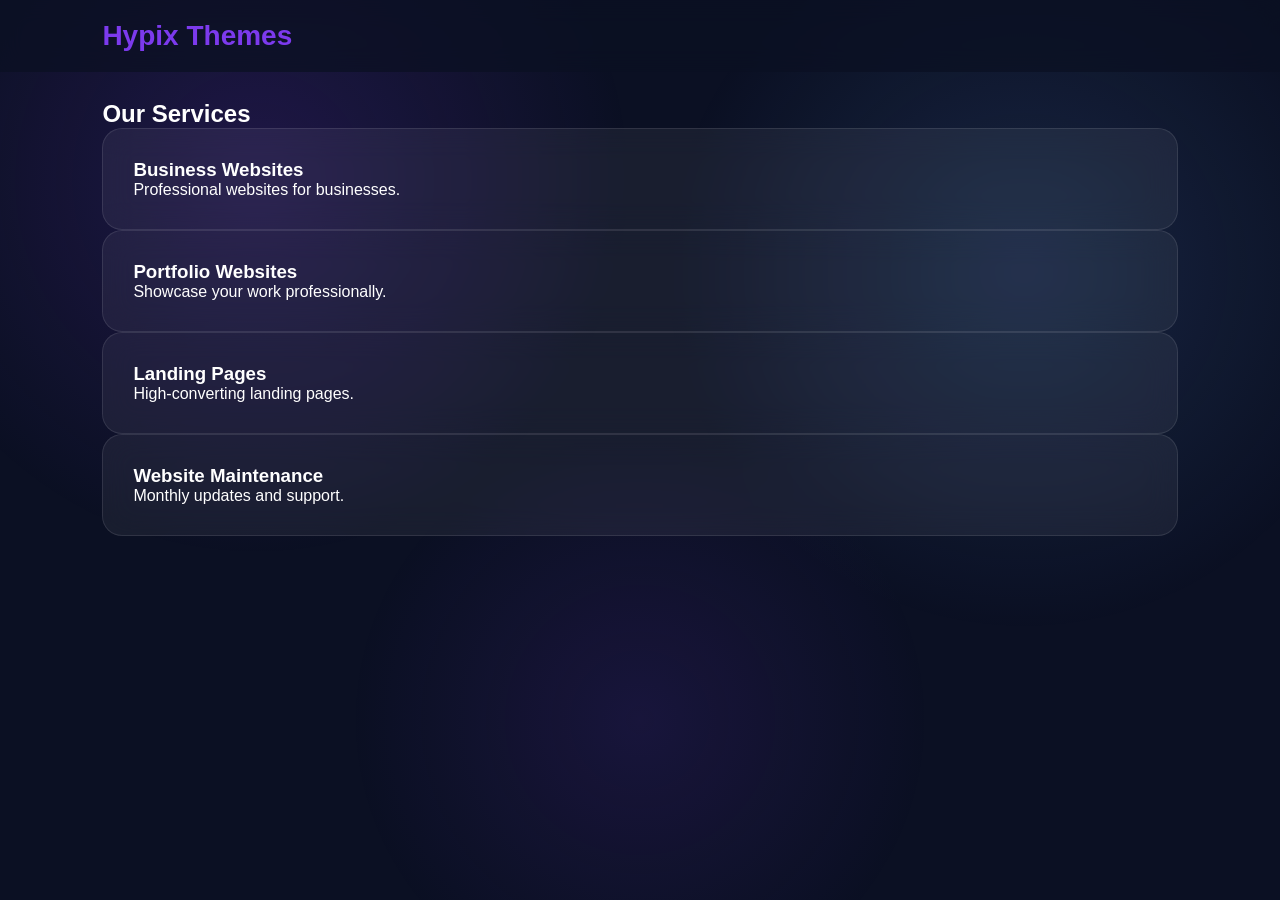
<file: services.html>
<!DOCTYPE html>
<html lang="en">
<head>
<meta charset="UTF-8">
<meta name="viewport" content="width=device-width, initial-scale=1.0">
<title>Services - Hypix Themes Web</title>
<link rel="stylesheet" href="css/style.css">
</head>
<body>

<nav class="navbar">
    <div class="logo">Hypix Themes</div>
</nav>

<section>
    <h2>Our Services</h2>

    <div class="feature-grid">

        <div class="card">
            <h3>Business Websites</h3>
            <p>Professional websites for businesses.</p>
        </div>

        <div class="card">
            <h3>Portfolio Websites</h3>
            <p>Showcase your work professionally.</p>
        </div>

        <div class="card">
            <h3>Landing Pages</h3>
            <p>High-converting landing pages.</p>
        </div>

        <div class="card">
            <h3>Website Maintenance</h3>
            <p>Monthly updates and support.</p>
        </div>

    </div>
</section>

</body>
</html>
</file>
<file: css/style.css>
/* =========================
   HYPIX THEMES STYLE.CSS
========================= */

*{
    margin:0;
    padding:0;
    box-sizing:border-box;
    scroll-behavior:smooth;
}

body{
    font-family:'Segoe UI',sans-serif;
    background:#0B1023;
    color:#fff;
    overflow-x:hidden;
}

/* Animated Background */

body::before{
    content:"";
    position:fixed;
    width:100%;
    height:100%;
    background:
    radial-gradient(circle at 20% 20%,rgba(124,58,237,.18),transparent 30%),
    radial-gradient(circle at 80% 30%,rgba(96,165,250,.15),transparent 30%),
    radial-gradient(circle at 50% 80%,rgba(124,58,237,.12),transparent 30%);
    z-index:-1;
}

/* NAVBAR */

nav{
    width:100%;
    position:fixed;
    top:0;
    left:0;
    display:flex;
    justify-content:space-between;
    align-items:center;
    padding:20px 8%;
    background:rgba(11,16,35,.75);
    backdrop-filter:blur(12px);
    z-index:999;
}

.logo{
    font-size:28px;
    font-weight:bold;
    color:#7C3AED;
}

nav ul{
    display:flex;
    list-style:none;
    gap:25px;
}

nav a{
    color:white;
    text-decoration:none;
    transition:.3s;
}

nav a:hover{
    color:#60A5FA;
}

/* BUTTONS */

.btn{
    display:inline-block;
    background:#7C3AED;
    color:white;
    padding:14px 30px;
    border-radius:50px;
    text-decoration:none;
    transition:.3s;
    font-weight:bold;
}

.btn:hover{
    background:#60A5FA;
    transform:translateY(-3px);
}

/* HERO */

.hero{
    min-height:100vh;
    display:flex;
    justify-content:space-between;
    align-items:center;
    padding:120px 8%;
    gap:50px;
}

.hero h1{
    font-size:58px;
    line-height:1.2;
}

.hero p{
    margin:25px 0;
    color:#cfcfcf;
    font-size:18px;
}

.hero img{
    width:480px;
    animation:float 4s ease-in-out infinite;
}

@keyframes float{

0%{
transform:translateY(0);
}

50%{
transform:translateY(-15px);
}

100%{
transform:translateY(0);
}

}

/* GLASS CARD */

.card{
    background:rgba(255,255,255,.06);
    border:1px solid rgba(255,255,255,.1);
    backdrop-filter:blur(15px);
    border-radius:20px;
    padding:30px;
    transition:.3s;
}

.card:hover{
    transform:translateY(-10px);
    box-shadow:0 15px 40px rgba(124,58,237,.3);
}

/* SECTION */

section{
    padding:100px 8%;
}

.title{
    text-align:center;
    font-size:42px;
    margin-bottom:50px;
}

/* SERVICES */

.services{
display:grid;
grid-template-columns:repeat(auto-fit,minmax(260px,1fr));
gap:30px;
}

/* PORTFOLIO */

.portfolio{
display:grid;
grid-template-columns:repeat(auto-fit,minmax(300px,1fr));
gap:30px;
}

.portfolio img{
width:100%;
border-radius:20px;
transition:.4s;
}

.portfolio img:hover{
transform:scale(1.05);
}

/* REVIEWS */

.review{
background:#161B33;
padding:30px;
border-radius:18px;
}

.stars{
color:gold;
font-size:22px;
margin-bottom:10px;
}

/* PRICING */

.price-card{
text-align:center;
padding:40px;
}

.price{
font-size:42px;
color:#60A5FA;
margin:20px 0;
}

/* FOOTER */

footer{
padding:40px;
text-align:center;
background:#060913;
color:#ccc;
}

/* SCROLLBAR */

::-webkit-scrollbar{
width:8px;
}

::-webkit-scrollbar-thumb{
background:#7C3AED;
border-radius:10px;
}

/* MOBILE */

@media(max-width:900px){

.hero{
flex-direction:column;
text-align:center;
}

.hero h1{
font-size:40px;
}

.hero img{
width:90%;
}

nav{
flex-direction:column;
gap:15px;
}

nav ul{
flex-wrap:wrap;
justify-content:center;
}

}
</file>
